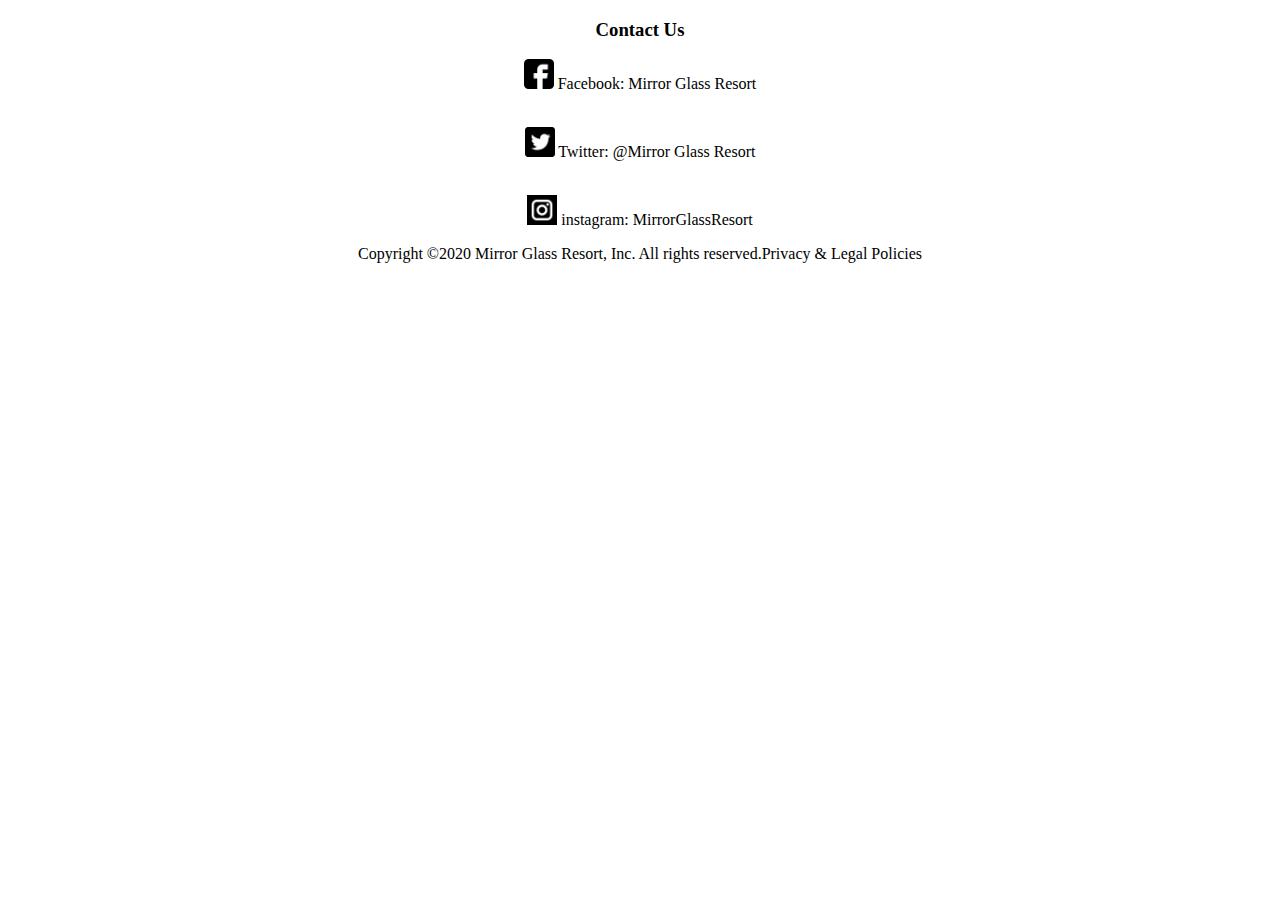
<file: accom.html>
<!DOCTYPE html>
<html lang="en">

<head>
    <meta charset="UTF-8">
    <meta name="viewport" content="width=device-width, initial-scale=1.0">
    <title>Accomodation</title>
</head>

<body>
    <footer>
        <div id="contacts" style="text-align: center;">
            <h3 style="text-align: center;">Contact Us</h3>
            <p><img src="./images/Facebook free vector icons designed by Freepik.png" style="height: 30px;"> Facebook: Mirror Glass Resort<br><br></p>
            <p><img src="./images/Twitter Logo On Black Background free vector icons designed by Google.png" style="height: 30px;"> Twitter: @Mirror Glass Resort<br><br></p>
            <p> <img src="./images/Instagram free vector icons designed by Freepik.png" style="height: 30px;"> instagram: MirrorGlassResort</p>
        </div>
        <p style="text-align: center;" id="copy1">Copyright ©2020 Mirror Glass Resort, Inc. All rights reserved.Privacy & Legal Policies</p>
    </footer>
    </div>
</body>

</html>
</file>
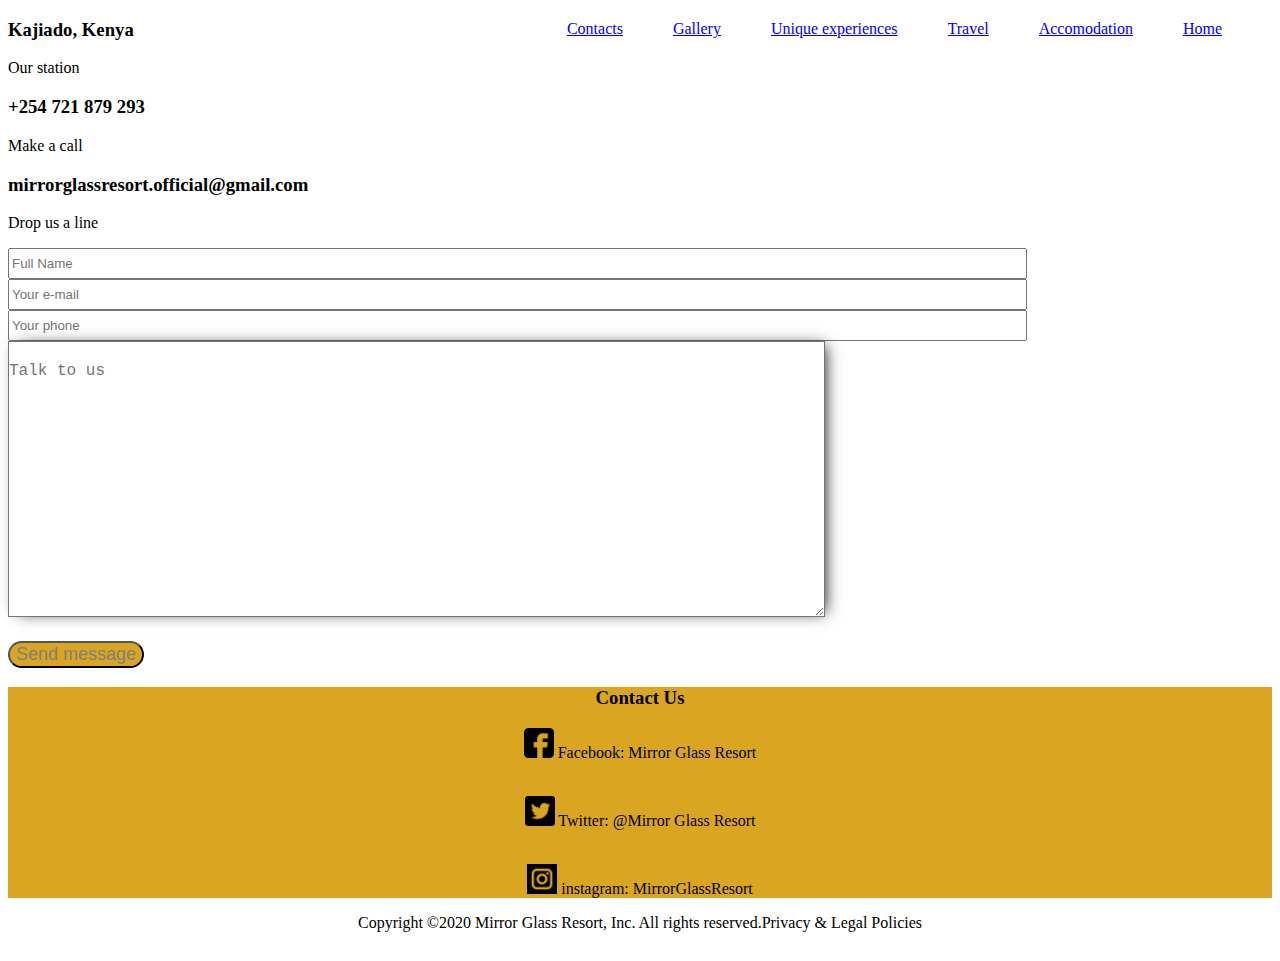
<file: contact.html>
<!DOCTYPE html>
<html lang="en">

<head>
    <link rel="stylesheet" href="contact.css">
    <meta charset="UTF-8">
    <meta name="viewport" content="width=device-width, initial-scale=1.0">
    <title>Contacts</title>
</head>

<body>
    <nav>
        <ol>
            <li>
                <a href="index.html">Home</a>
            </li>
            <li>
                <a href="accom.html">Accomodation</a>
            </li>
            <li>
                <a href="travel.html">Travel</a>
            </li>
            <li>
                <a href="experience.html">Unique experiences</a>
            </li>
            <li>
                <a href="pics.html">Gallery</a>
            </li>
            <li>
                <a href="contact.html">Contacts</a>
            </li>
        </ol>
    </nav>
    <div class="box-body">
        <span>
		<h3 class="elementskit-info-box-title">Kajiado, Kenya</h3>
		<p>Our station </p>
    </span>

        <span>
	<h3 class="elementskit-info-box-title"> +254 721 879 293</h3>
    <p>Make a call </p>
	</span>

        <span>
		<h3 class="elementskit-info-box-title">mirrorglassresort.official@gmail.com</h3>
		<p>Drop us a line </p>
	</span>
    </div>
    <div class="rig">
        <form>
            <input type="text" placeholder="Full Name" style="width: 80%; height: 25px; "> <br>
            <input type="text" placeholder="Your e-mail" style="width: 80%; height: 25px;"> <br>
            <input type="text" placeholder="Your phone" style="width: 80%; height: 25px;"> <br>
            <textarea name="textarea" placeholder="Talk to us " cols="80" rows="13" aria-invalid="false" style="box-shadow: 5px 0px 15px -5px #0F0F0F; font-size: 16px; padding: 20px 0px 20px 0px;"></textarea><br>
            <button type="submit"><span>Send message</span></button>
        </form>
    </div>
    <footer>
        <div id="contacts" style="text-align: center;">
            <h3 style="text-align: center;">Contact Us</h3>
            <p><img src="./images/Facebook free vector icons designed by Freepik.png" style="height: 30px;"> Facebook: Mirror Glass Resort<br><br></p>
            <p><img src="./images/Twitter Logo On Black Background free vector icons designed by Google.png" style="height: 30px;"> Twitter: @Mirror Glass Resort<br><br></p>
            <p> <img src="./images/Instagram free vector icons designed by Freepik.png" style="height: 30px;"> instagram: MirrorGlassResort</p>
        </div>
        <p style="text-align: center;" id="copy1">Copyright ©2020 Mirror Glass Resort, Inc. All rights reserved.Privacy & Legal Policies</p>
    </footer>
    </div>
</body>

</html>
</file>
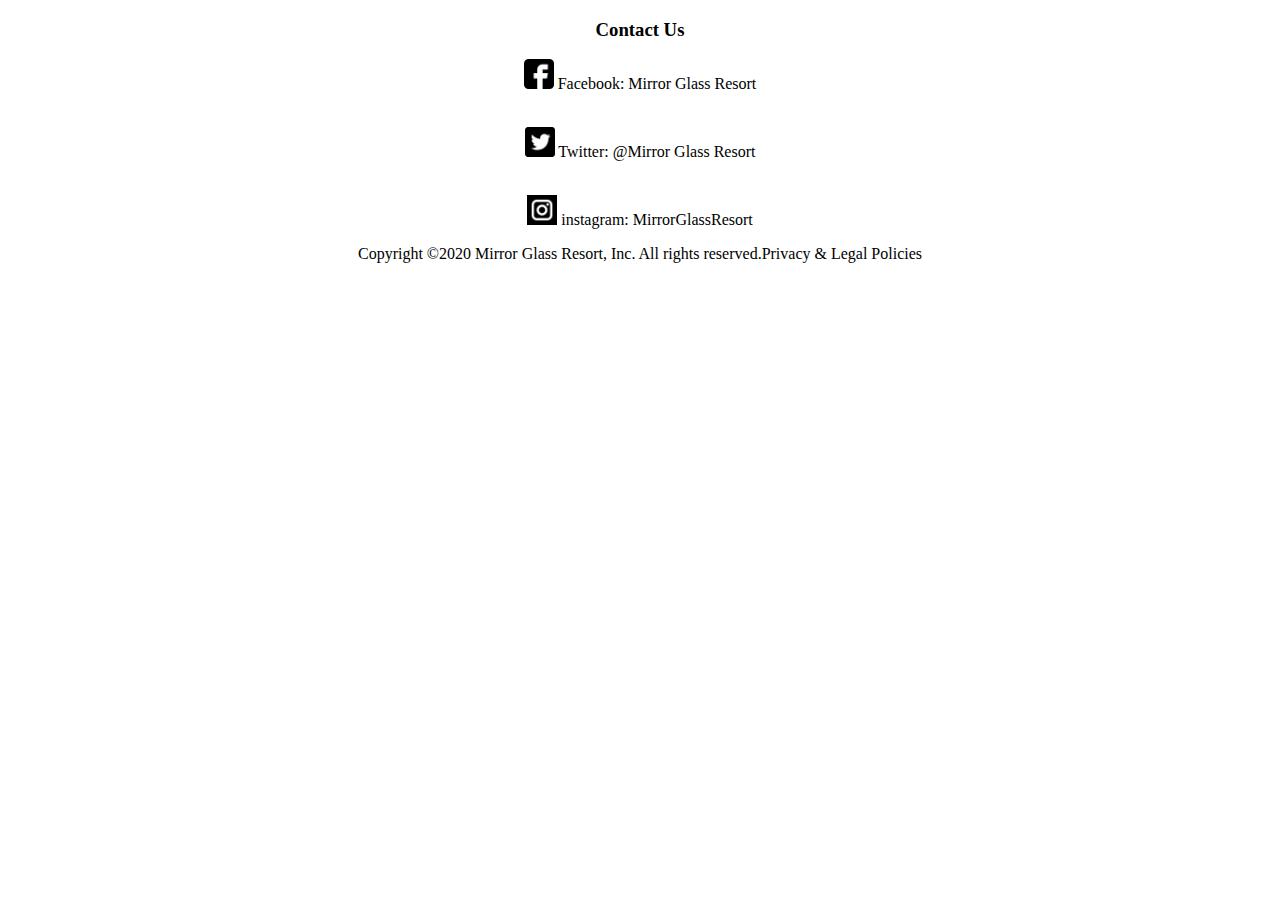
<file: experience.html>
<!DOCTYPE html>
<html lang="en">

<head>
    <meta charset="UTF-8">
    <meta name="viewport" content="width=device-width, initial-scale=1.0">
    <title>Experience</title>
</head>

<body>
    <footer>
        <div id="contacts" style="text-align: center;">
            <h3 style="text-align: center;">Contact Us</h3>
            <p><img src="./images/Facebook free vector icons designed by Freepik.png" style="height: 30px;"> Facebook: Mirror Glass Resort<br><br></p>
            <p><img src="./images/Twitter Logo On Black Background free vector icons designed by Google.png" style="height: 30px;"> Twitter: @Mirror Glass Resort<br><br></p>
            <p> <img src="./images/Instagram free vector icons designed by Freepik.png" style="height: 30px;"> instagram: MirrorGlassResort</p>
        </div>
        <p style="text-align: center;" id="copy1">Copyright ©2020 Mirror Glass Resort, Inc. All rights reserved.Privacy & Legal Policies</p>
    </footer>
    </div>
</body>

</html>
</file>
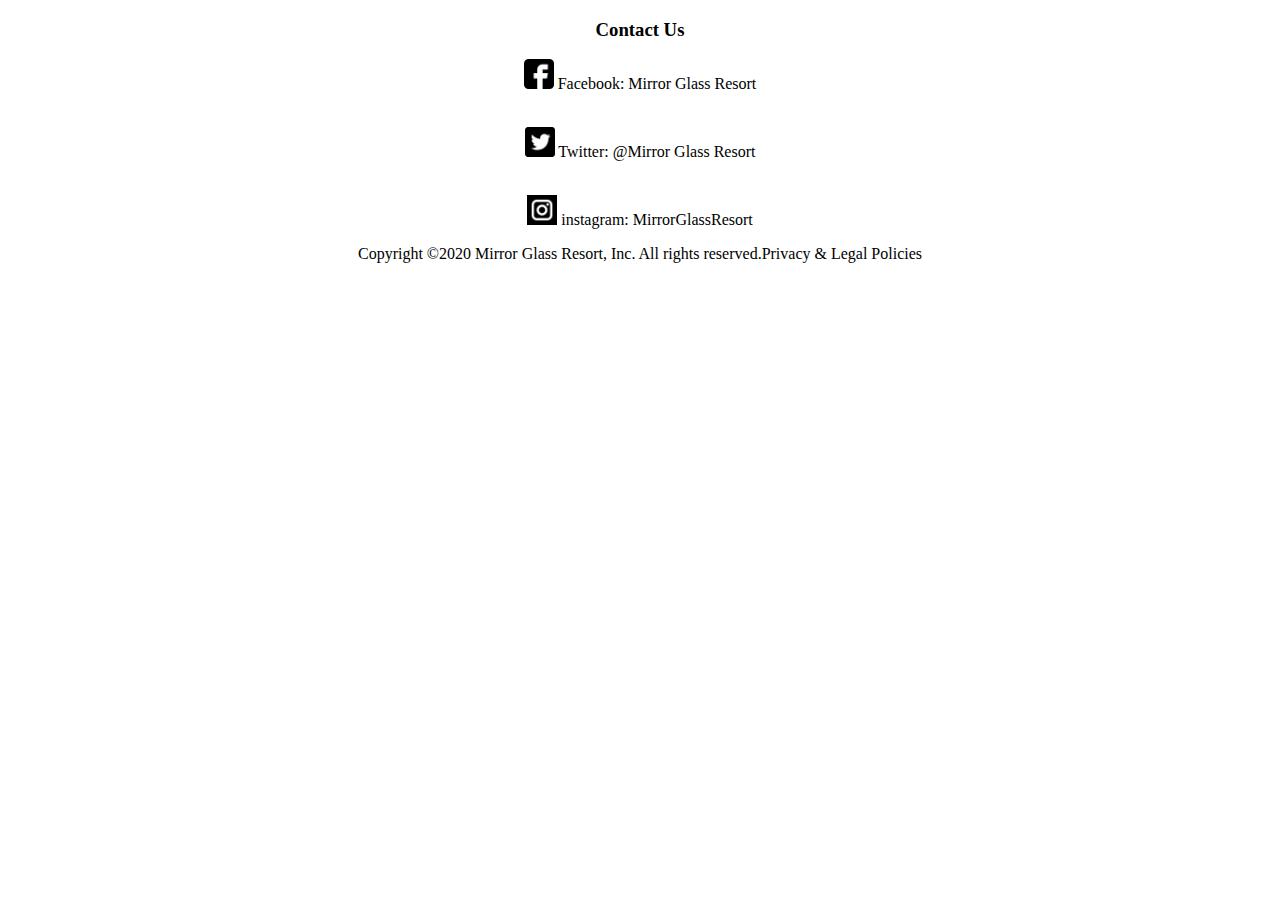
<file: pics.html>
<!DOCTYPE html>
<html lang="en">

<head>
    <meta charset="UTF-8">
    <meta name="viewport" content="width=device-width, initial-scale=1.0">
    <title>Gallery</title>
</head>

<body>
    <footer>
        <div id="contacts" style="text-align: center;">
            <h3 style="text-align: center;">Contact Us</h3>
            <p><img src="./images/Facebook free vector icons designed by Freepik.png" style="height: 30px;"> Facebook: Mirror Glass Resort<br><br></p>
            <p><img src="./images/Twitter Logo On Black Background free vector icons designed by Google.png" style="height: 30px;"> Twitter: @Mirror Glass Resort<br><br></p>
            <p> <img src="./images/Instagram free vector icons designed by Freepik.png" style="height: 30px;"> instagram: MirrorGlassResort</p>
        </div>
        <p style="text-align: center;" id="copy1">Copyright ©2020 Mirror Glass Resort, Inc. All rights reserved.Privacy & Legal Policies</p>
    </footer>
    </div>
</body>

</html>
</file>
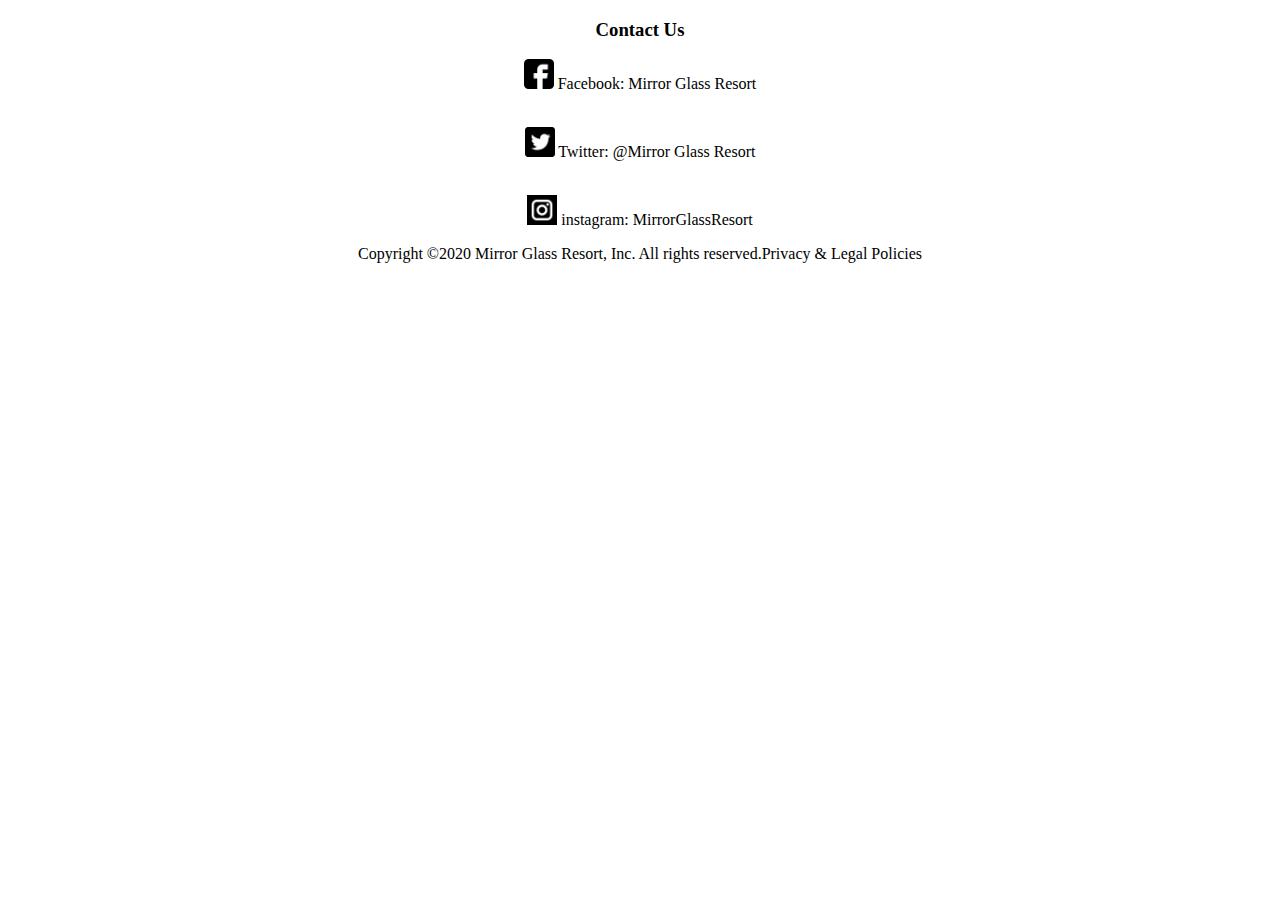
<file: travel.html>
<!DOCTYPE html>
<html lang="en">

<head>
    <meta charset="UTF-8">
    <meta name="viewport" content="width=device-width, initial-scale=1.0">
    <title>Travel</title>
</head>

<body>
    <footer>
        <div id="contacts" style="text-align: center;">
            <h3 style="text-align: center;">Contact Us</h3>
            <p><img src="./images/Facebook free vector icons designed by Freepik.png" style="height: 30px;"> Facebook: Mirror Glass Resort<br><br></p>
            <p><img src="./images/Twitter Logo On Black Background free vector icons designed by Google.png" style="height: 30px;"> Twitter: @Mirror Glass Resort<br><br></p>
            <p> <img src="./images/Instagram free vector icons designed by Freepik.png" style="height: 30px;"> instagram: MirrorGlassResort</p>
        </div>
        <p style="text-align: center;" id="copy1">Copyright ©2020 Mirror Glass Resort, Inc. All rights reserved.Privacy & Legal Policies</p>
    </footer>
    </div>
</body>

</html>
</file>
<file: contact.css>
nav ol li {
    overflow-y: auto;
    border-top: 1px solid transparent;
    box-shadow: inset 0 1px 0 rgba(255, 255, 255, 0.1);
    display: block!important;
    max-height: 340px;
    overflow-x: visible;
    list-style: none;
    text-align: center;
    float: right;
    padding-right: 50px;
    background-clip: border-box;
}

.rig>form>button {
    font-size: large;
    color: gray;
    background-color: goldenrod;
    border-radius: 20px;
    margin-top: 20px;
    cursor: pointer;
}

.rig>form>button :hover {
    opacity: 0.5;
}

#contacts {
    background-color: goldenrod;
}
</file>
